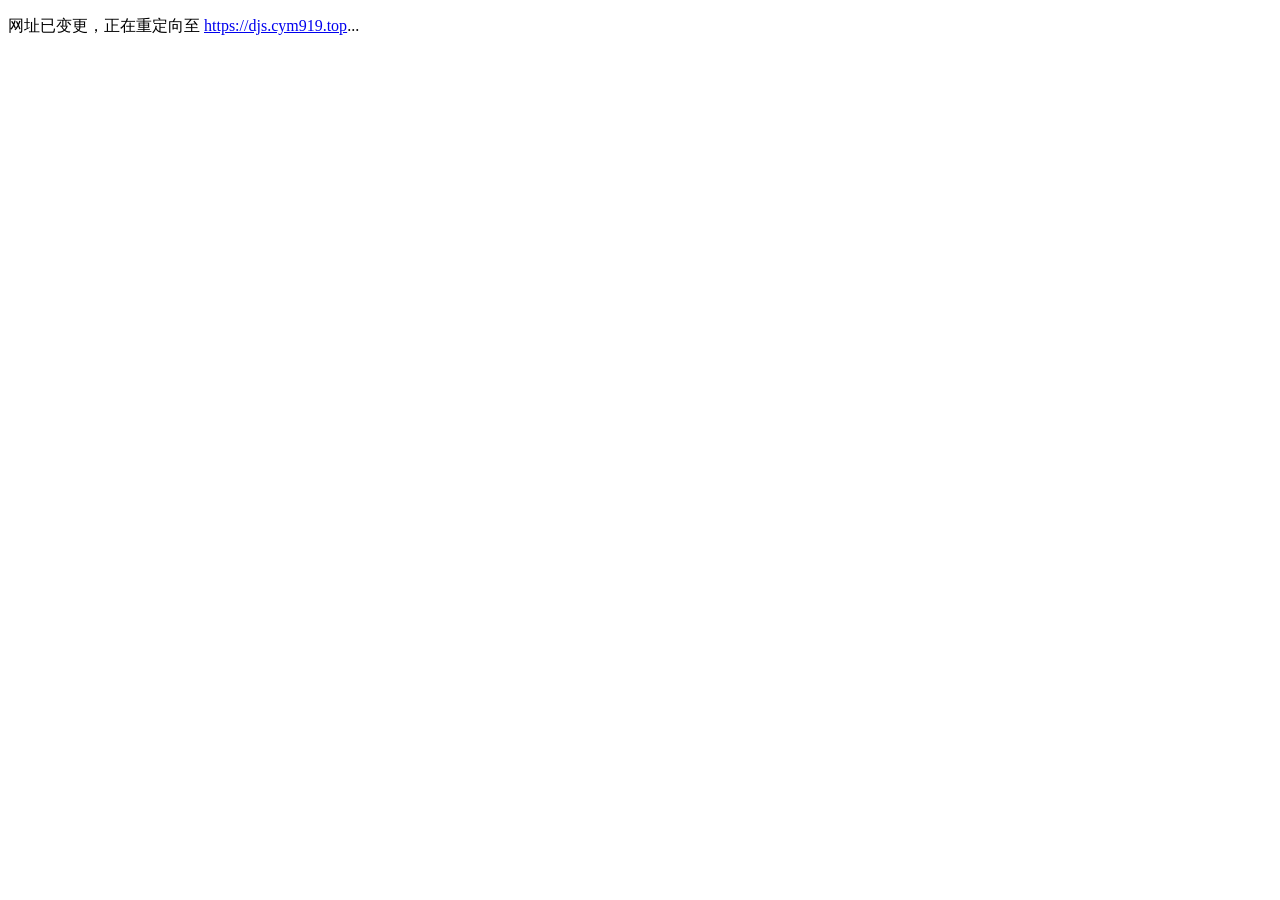
<file: countdown/index.html>
<!DOCTYPE html>
<html lang="zh-CN">
<head>
    <meta charset="UTF-8">
    <meta name="viewport" content="width=device-width, initial-scale=1.0">
    <meta http-equiv="refresh" content="1;url=https://djs.cym919.top">
    <title>2026年春节倒计时 | cym919</title>
    <script src="https://sdk.51.la/perf/js-sdk-perf.min.js" crossorigin="anonymous"></script>
    <script>
        new LingQue.Monitor().init({ id: "3P2ENkeSvc5BO9sR" });
    </script>
    <script charset="UTF-8" id="LA_COLLECT" src="//sdk.51.la/js-sdk-pro.min.js"></script>
    <script>LA.init({ id: "3OJmik9YhmKHZ3dd", ck: "3OJmik9YhmKHZ3dd" })</script>
</head>
<body>
    <p>网址已变更，正在重定向至 <a href="https://djs.cym919.top">https://djs.cym919.top</a>...</p>
</body>
</html>
</file>
